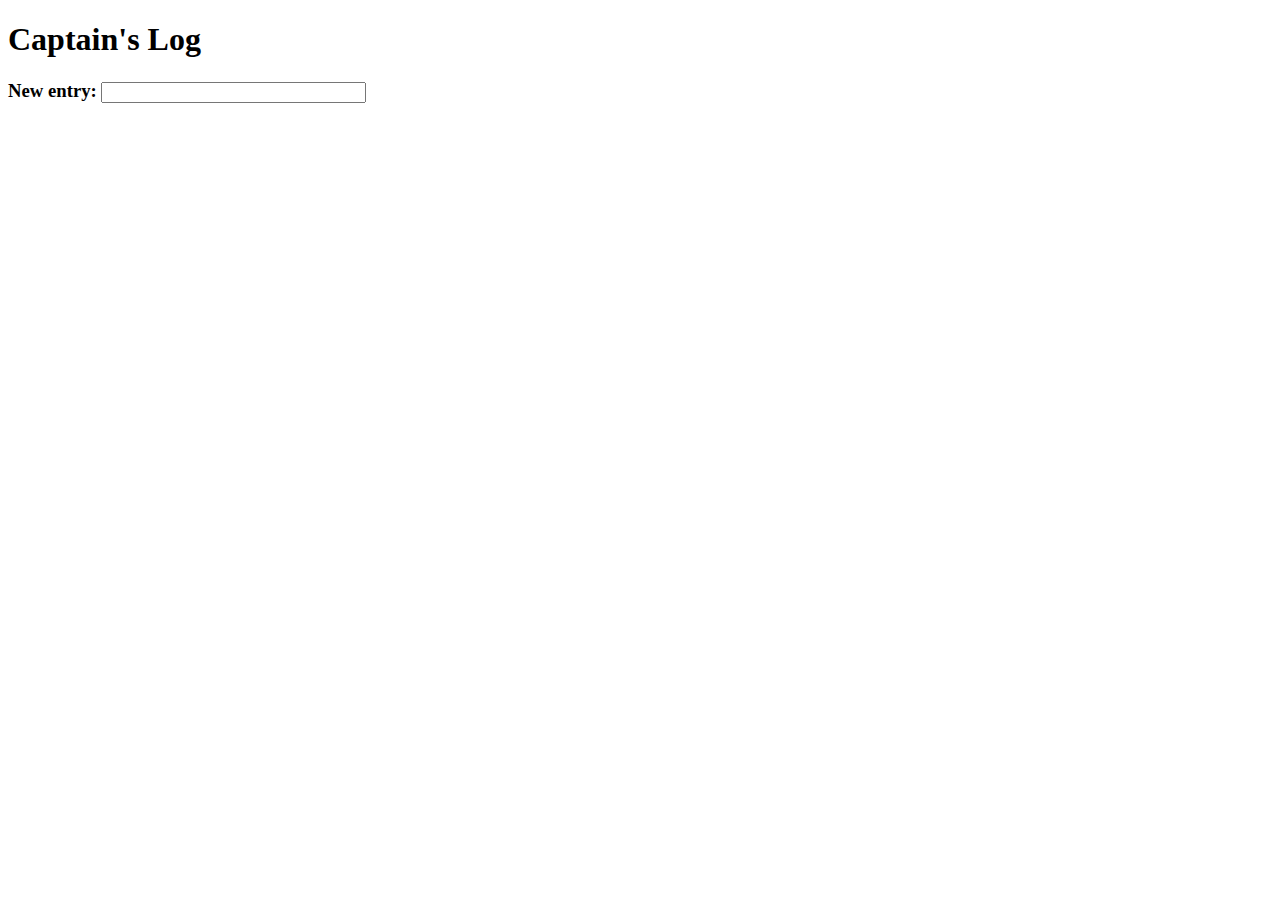
<file: captainslog/index.html>
<!DOCTYPE html>

<html>

<head>
	<title>Captain's Log</title>
	<script src="https://ajax.googleapis.com/ajax/libs/jquery/2.2.0/jquery.min.js"></script>
	<script>
		$(document).ready(function(){
			$('#msg').keypress(function(e){
				var key_pressed = e.which;
				if(key_pressed == 13) { //enter key
					date = new Date();
					$('#log').html('<p> '+date.toUTCString()+' - '+$('#msg').val()+' </p>');
					$('#msg').val('');
				}
			});
		});
	</script>
</head>

<body>
	<h1>Captain's Log</h1>
	<h3>New entry: <input type="text" id="msg" name="msg" size="30" /></h3>
	<div id="log"></div>
</body>
</html>
</file>
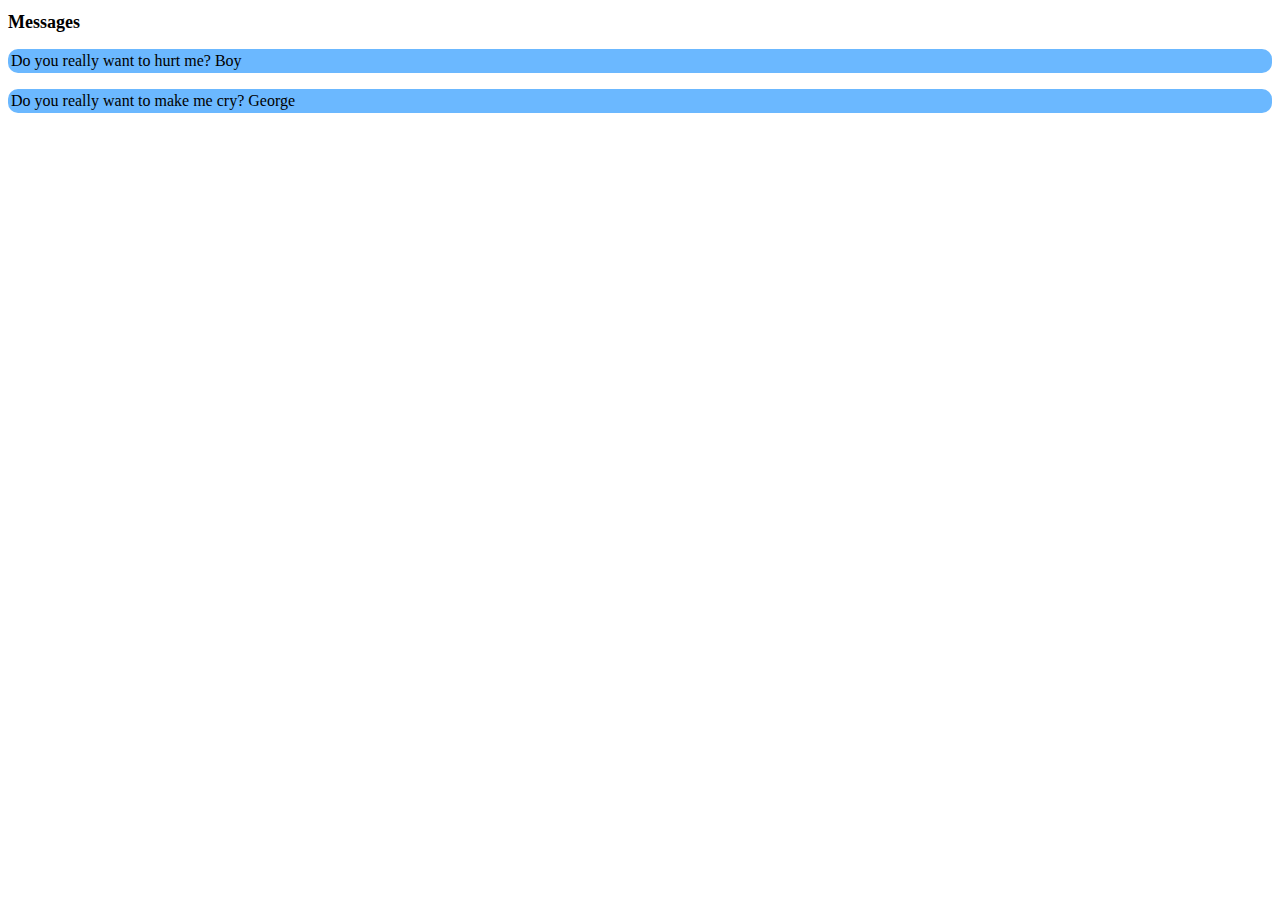
<file: messages/index.html>
<!DOCTYPE html>

<html>

<head>
	<meta charset="utf-8" />
	<title>Messages</title>
	<script src="lab.js"></script>
	<link rel="stylesheet" href="style.css" type="text/css" />
</head>

<body onload="parse()">
	<h1>Messages</h1>
	<div id="messages"></div>
</body>

</html>
</file>
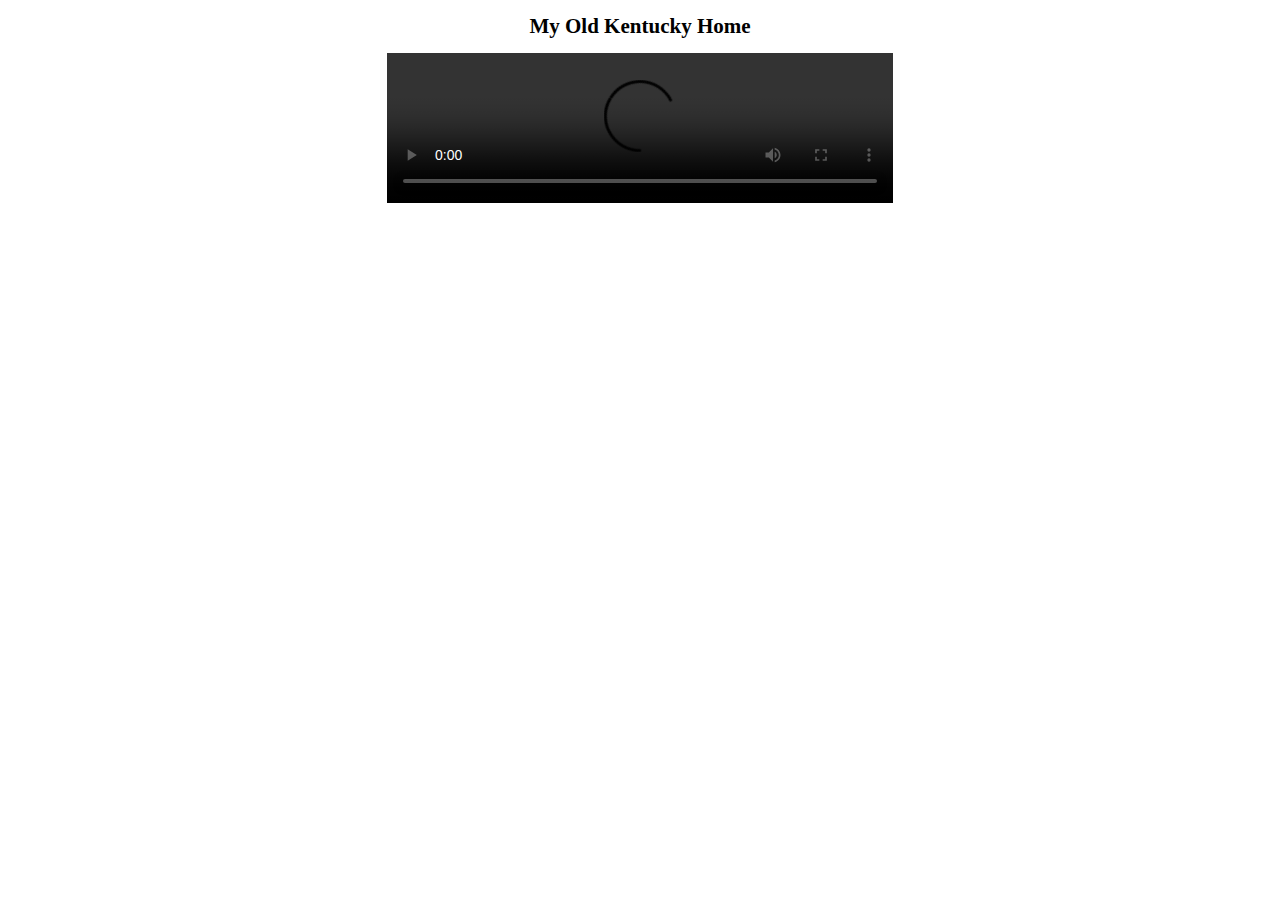
<file: my_old_kentucky_home/index.html>
<!DOCTYPE html>
<html>
<head>
<meta charset="utf-8" />
<title>My Old Kentucky Home</title>
<link rel="stylesheet" href="style.css" type="text/css" />
</head>

<body>

<h1 id="title">My Old Kentucky Home</h1>

<video src="https://www.cs.tufts.edu/comp/20/my_old_kentucky_home.mp4" id="music_video" controls></video>
<div id="lyrics"></div>
<script>
	var music_video = document.getElementById("music_video");
	var lyrics = document.getElementById("lyrics");

	music_video.addEventListener("timeupdate", function() {
		if(music_video.currentTime > 1 && music_video.currentTime < 4) {
			lyrics.innerHTML = '<p> <img class = "pictures" src="kyderby.jpg" alt="Horse Racing"> </p>';
		}
		else if(music_video.currentTime > 4 && music_video.currentTime < 8) {
			lyrics.innerHTML = '<p> <img class = "pictures" src="horsesracing.jpg" alt="Horse Racing"> </p>';
		}
		else if (music_video.currentTime > 8 && music_video.currentTime < 15) {
			lyrics.innerHTML = "<p>The sun shines bright in My Old Kentucky Home,</p>";
		} 
		else if (music_video.currentTime > 15 && music_video.currentTime < 21.5) {
			lyrics.innerHTML = "<p>'Tis summer, the people are gay;</p>";
		} 
		else if (music_video.currentTime > 21.5 && music_video.currentTime < 28) {
			lyrics.innerHTML = "<p>The corn-top's ripe and the meadow's in the bloom</p>";
		} 
		else if (music_video.currentTime > 28 && music_video.currentTime < 35.5) {
			lyrics.innerHTML = "<p>While the birds make music all the day</p>";
		} 
		else if (music_video.currentTime > 35.5 && music_video.currentTime < 42) {
			lyrics.innerHTML = "<p>The young folks roll on the little cabin floor,</p>";
		} 
		else if (music_video.currentTime > 42 && music_video.currentTime < 49) {
			lyrics.innerHTML = "<p>All merry, all happy and bright</p>";
		} 
		else if (music_video.currentTime > 49 && music_video.currentTime < 55.5) {
			lyrics.innerHTML = "<p>By 'n' by hard times comes a knocking at the door,<p>";
		} 
		else if (music_video.currentTime > 55.5 && music_video.currentTime < 64) {
			lyrics.innerHTML = "<p>Then My Old Kentucky Home, good night!<p>";
		} 
		else if (music_video.currentTime > 64 && music_video.currentTime < 69.5) {
			lyrics.innerHTML = "<p>Weep no more my lady<p>";
		} 
		else if (music_video.currentTime > 69.5 && music_video.currentTime < 76) {
			lyrics.innerHTML = "<p>Oh weep no more today;</p>";
		} 
		else if (music_video.currentTime > 76 && music_video.currentTime < 80) {
			lyrics.innerHTML = "<p>We will sing one song</p>";
		} 
		else if (music_video.currentTime > 80 && music_video.currentTime < 83.5) {
			lyrics.innerHTML = "<p>For My Old Kentucky Home</p>";
		} 
		else if (music_video.currentTime > 83.5) {
			lyrics.innerHTML = "<p>For My Old Kentucky Home, far away</p>";
		}
		else {
			lyrics.innerHTML = "<p></p>";
		}
	});
</script>
</body>
</html>
</file>
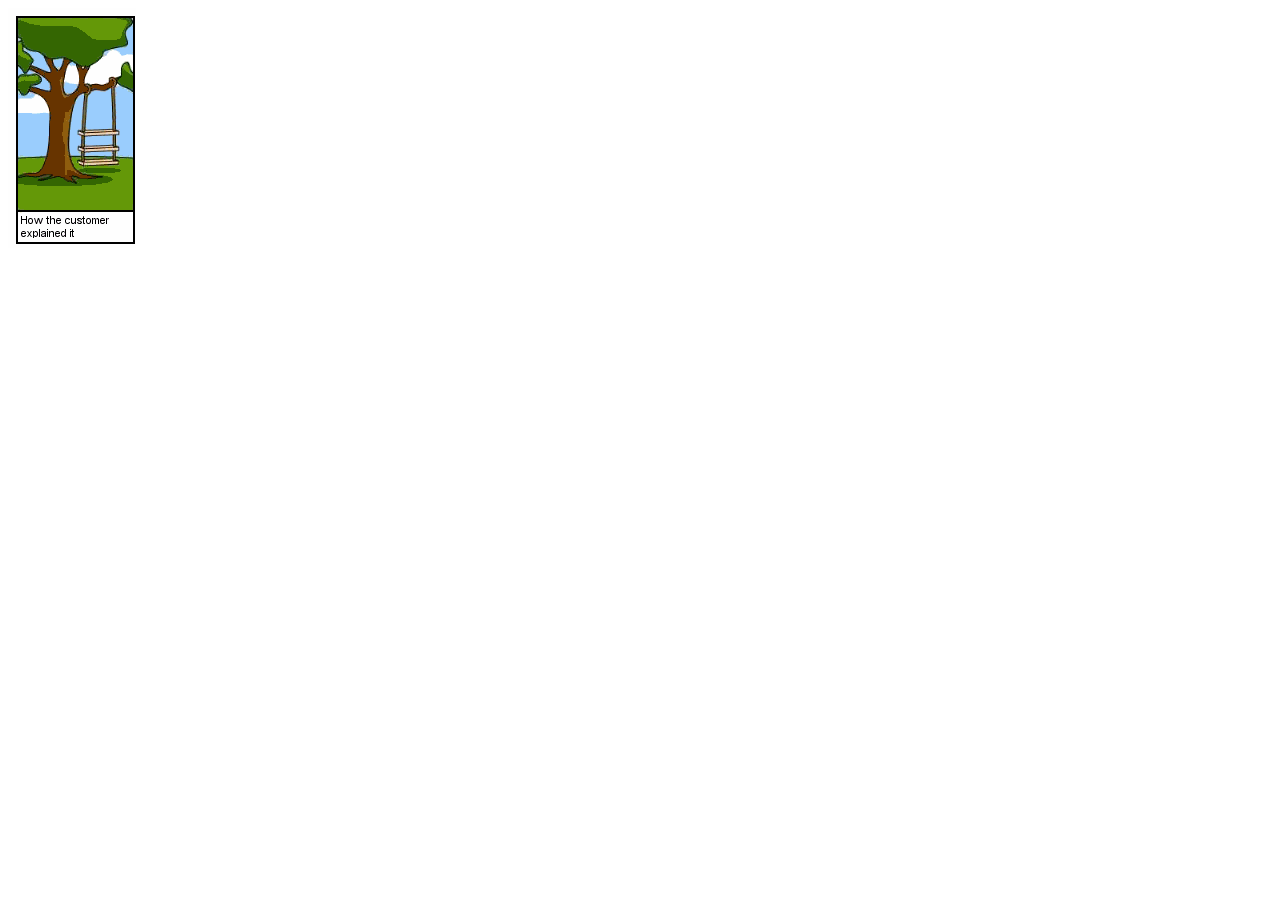
<file: responsive/index.html>
<!DOCTYPE HTML>

<html>

<head>
  <title>Software Development</title>
  <link rel="stylesheet" href="responsive.css"/>
  <meta charset="utf-8" />
</head>

<body>
  <div class="software"></div>
</body>
</html>
</file>
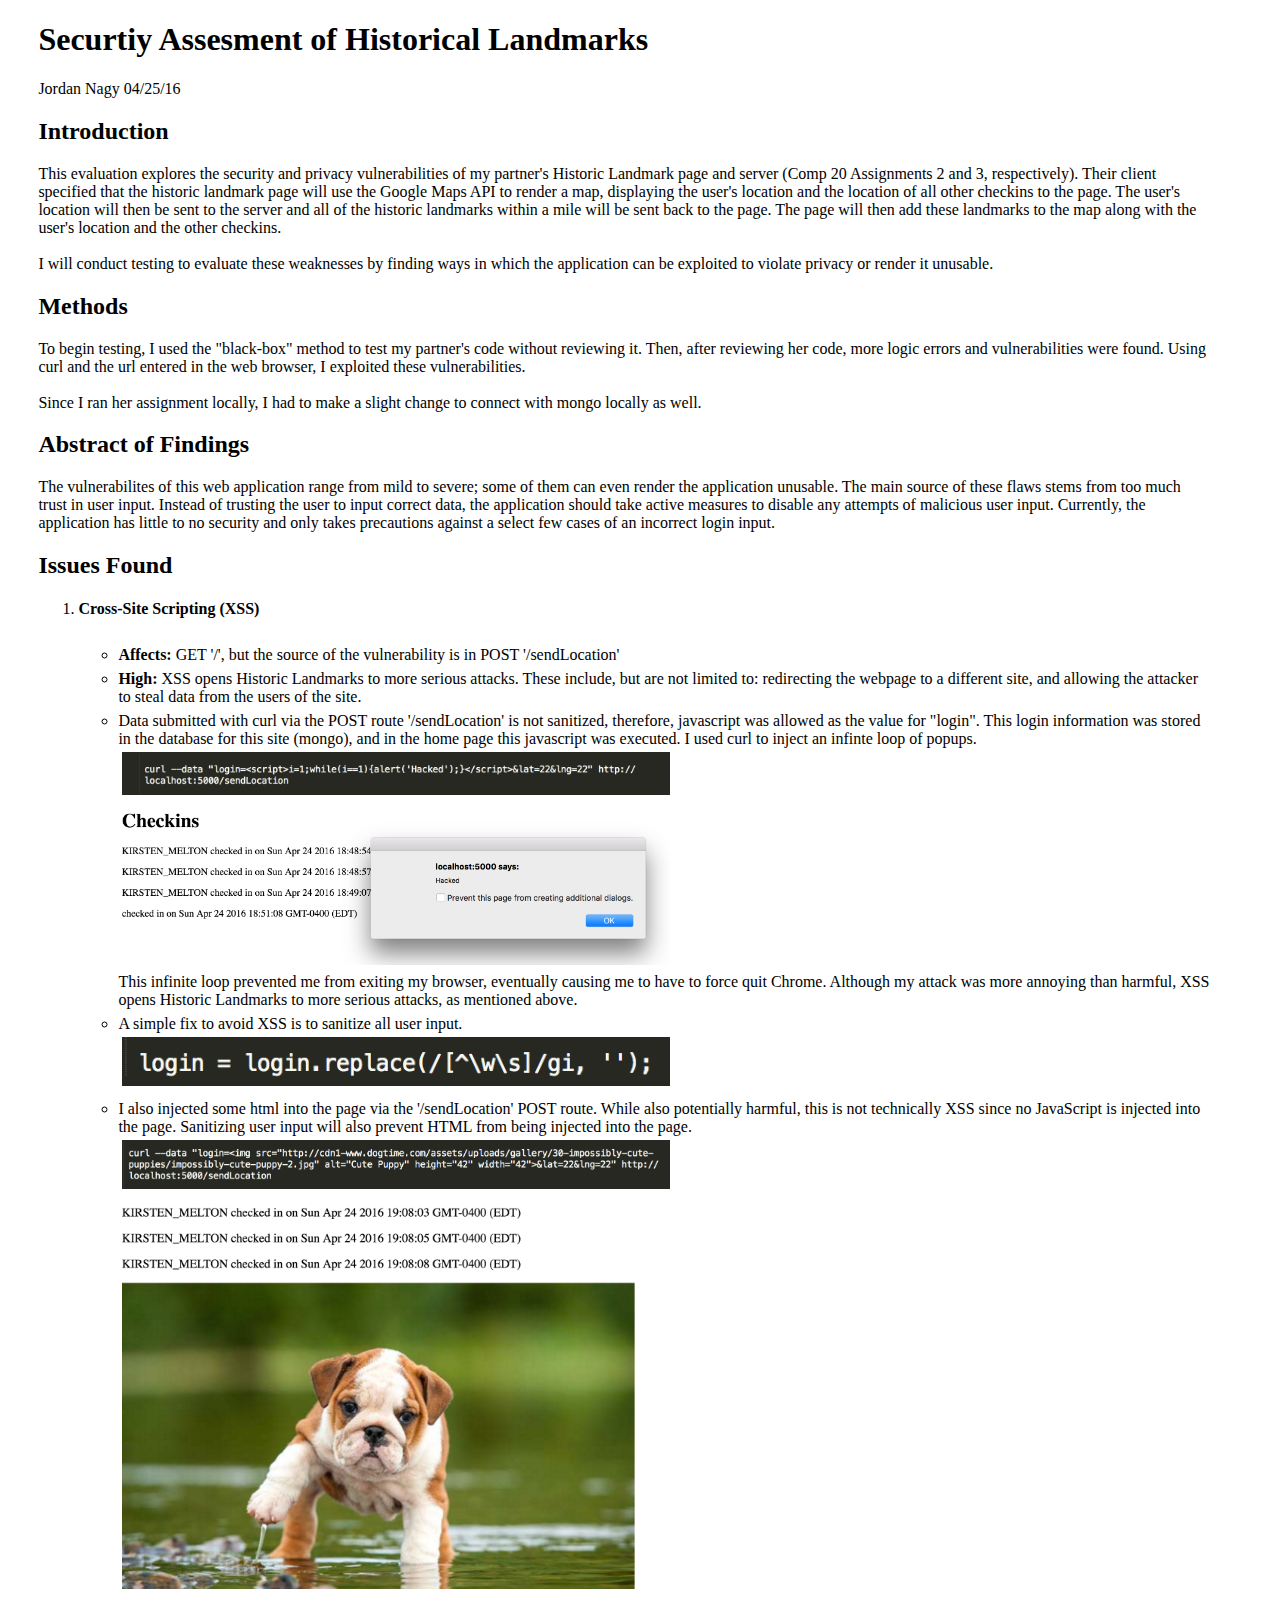
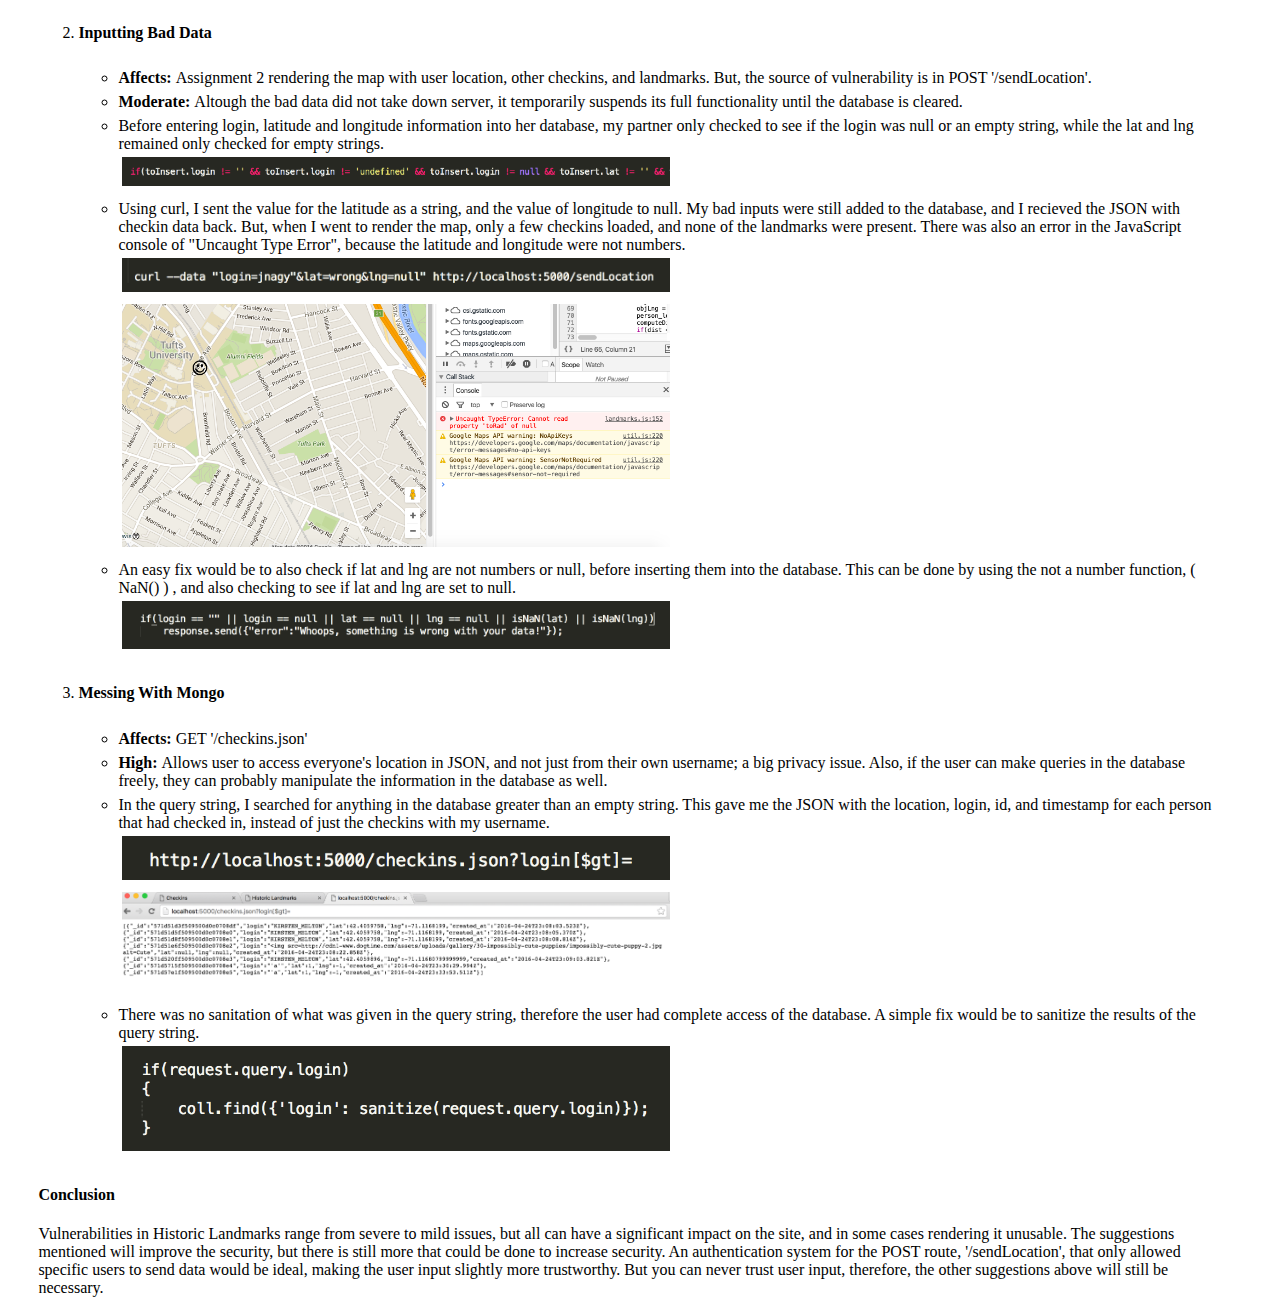
<file: security/index.html>
<!DOCTYPE html>

<html>

	<head>
		<title>Security</title>
		<meta charset = "utf-8"/>
		<link href = "style.css" rel = "stylesheet" />
	</head>

	<body>
		<h1>Securtiy Assesment of Historical Landmarks</h1>
		<p>Jordan Nagy 04/25/16</p>

		<h2>Introduction</h2>
		<p>This evaluation explores the security and privacy vulnerabilities of my partner's Historic Landmark page and server (Comp 20 Assignments 2 and 3, respectively). Their client specified that the historic landmark page will use the Google Maps API to render a map, displaying the user's location and the location of all other checkins to the page. The user's location will then be sent to the server and all of the historic landmarks within a mile will be sent back to the page. The page will then add these landmarks to the map along with the user's location and the other checkins.<br><br>I will conduct testing to evaluate these weaknesses by finding ways in which the application can be exploited to violate privacy or render it unusable.</p>

		<h2>Methods</h2>
		<p>To begin testing, I used the "black-box" method to test my partner's code without reviewing it. Then, after reviewing her code, more logic errors and vulnerabilities were found. Using curl and the url entered in the web browser, I exploited these vulnerabilities.<br><br>Since I ran her assignment locally, I had to make a slight change to connect with mongo locally as well.</p>

		<h2>Abstract of Findings</h2>
		<p>The vulnerabilites of this web application range from mild to severe; some of them can even render the application unusable. The main source of these flaws stems from too much trust in user input. Instead of trusting the user to input correct data, the application should take active measures to disable any attempts of malicious user input. Currently, the application has little to no security and only takes precautions against a select few cases of an incorrect login input.</p>

		<h2>Issues Found</h2>
		<ol>
			<li><h4>Cross-Site Scripting (XSS)</h4></li>
			<ul>
				<li><span class="subheading">Affects: </span> GET '/', but the source of the vulnerability is in POST '/sendLocation'</li>
				<li><span class="subheading">High: </span> XSS opens Historic Landmarks to more serious attacks. These include, but are not limited to: redirecting the webpage to a different site, and  allowing the attacker to steal data from the users of the site.</li>
				<li>Data submitted with curl via the POST route '/sendLocation' is not sanitized, therefore, javascript was allowed as the value for "login". This login information was stored in the database for this site (mongo), and in the home page this javascript was executed. I used curl to inject an infinte loop of popups.<br>
				<img src="pictures/curl_xss.png" alt="XSS with Curl"/><br><img src="pictures/infinitealerts.png" alt="Infinite Alerts"/><br>
				This infinite loop prevented me from exiting my browser, eventually causing me to have to force quit Chrome. Although my attack was more annoying than harmful, XSS opens Historic Landmarks to more serious attacks, as mentioned above.</li>
				<li>A simple fix to avoid XSS is to sanitize all user input.<br>
				<img src="pictures/sanitize.png" alt="Sanitize Login"/>
				</li>
				<li>I also injected some html into the page via the '/sendLocation' POST route. While also potentially harmful, this is not technically XSS since no JavaScript is injected into the page. Sanitizing user input will also prevent HTML from being injected into the page.<br><img src="pictures/curl_html.png" alt="Infinite Alerts"/><br><img src="pictures/puppy.png" alt="Injected HTML"/><br>
				</li>
			</ul>

			<li><h4>Inputting Bad Data</h4></li>
			<ul>
				<li><span class="subheading">Affects: </span>Assignment 2 rendering the map with user location, other checkins, and landmarks. But, the source of vulnerability is in POST '/sendLocation'.</li>
				<li><span class="subheading">Moderate: </span> Altough the bad data did not take down server, it temporarily suspends its full functionality until the database is cleared.</li>
				<li>Before entering login, latitude and longitude information into her database, my partner only checked to see if the login was null or an empty string, while the lat and lng remained only checked for empty strings.<br><img src="pictures/logicerror.png" alt="Logic Error"/><br>
				</li>
				<li>Using curl, I sent the value for the latitude as a string, and the value of longitude to null. My bad inputs were still added to the database, and I recieved the JSON with checkin data back. But, when I went to render the map, only a few checkins loaded, and none of the landmarks were present. There was also an error in the JavaScript console of "Uncaught Type Error", because the latitude and longitude were not numbers.<br><img src="pictures/curl_baddata.png" alt="Input Bad Data with Curl"/><br><img src="pictures/baddata.png" alt="Bad Data Inputed"/>
				</li>
				<li>An easy fix would be to also check if lat and lng are not numbers or null, before inserting them into the database. This can be done by using the not a number function, ( NaN() ) , and also checking to see if lat and lng are set to null.<br> <img src="pictures/prevent_baddata.png" alt="If Statement"/>
				</li>
			</ul>

			<li><h4>Messing With Mongo</h4></li>
			<ul>
				<li><span class="subheading">Affects: </span> GET '/checkins.json'</li>
				<li><span class="subheading">High: </span> Allows user to access everyone's location in JSON, and not just from their own username; a big privacy issue. Also, if the user can make queries in the database freely, they can probably manipulate the information in the database as well.<br></li>
				<li>In the query string, I searched for anything in the database greater than an empty string. This gave me the JSON with the location, login, id, and timestamp for each person that had checked in, instead of just the checkins with my username.<br><img src="pictures/badquery.png" alt="Bad Query Close"/><img src="pictures/querystring.png" alt="Bad Query String"/><br>
				</li>
				<li>There was no sanitation of what was given in the query string, therefore the user had complete access of the database. A simple fix would be to sanitize the results of the query string.<br> <img src="pictures/sanitizemongo.png" alt="Sanitize Mongo"/>
				</li>
			</ul>
		</ol>

		<h4>Conclusion</h4>
		<p>Vulnerabilities in Historic Landmarks range from severe to mild issues, but all can have a significant impact on the site, and in some cases rendering it unusable. The suggestions mentioned will improve the security, but there is still more that could be done to increase security. An authentication system for the  POST route, '/sendLocation', that only allowed specific users to send data would be ideal, making the user input slightly more trustworthy. But you can never trust user input, therefore, the other suggestions above will still be necessary.</p>




	</body>
</html>
</file>
<file: messages/style.css>
h1 {
	font-family: Georgia;
	font-size: 18px;
}

p {
	font-family: Georgia;
	font-size: 16px;
	border-radius: 10px;
	background-color: #6bb8ff;
	padding: 3px;
}
</file>
<file: my_old_kentucky_home/style.css>
/* style sheet for my_old_kentucky_home */

#title {
	font-family: Georgia;
	font-size: 21px;
}

#music_video {
	width: 40%;
	height: auto;
}

#lyrics {
	font-family: Georgia;
	font-size: 18px;
}

body {
	text-align: center;
}

.pictures {
	width: 20%;
	height: auto;
}
</file>
<file: responsive/responsive.css>
.software {
	background-image: url(software.png);
	height: 240px;
	width: 128px;
}

@media (min-width: 1201px) {
	.software {
		background-position: 0px 0px;
	}
}

@media (min-width: 1101px) and (max-width: 1200px) {
	.software {
		background-position: -128px 0px;
	}
}

@media (min-width: 1001px) and (max-width: 1100px) {
	.software {
		background-position: -256px 0px;
	}
}

@media (min-width: 901px) and (max-width: 1000px) {
	.software {
		background-position: -384px 0px;
	}
}

@media (min-width: 801px) and (max-width: 900px) {
	.software {
		background-position: -512px 0px;
	}
}

@media (min-width: 701px) and (max-width: 800px) {
	.software {
		background-position: 0px -240px;
	}
}

@media (min-width: 601px) and (max-width: 700px) {
	.software {
		background-position: -128px -240px;
	}
}

@media (min-width: 501px) and (max-width: 600px) {
	.software {
		background-position: -256px -240px;
	}
}

@media (min-width: 401px) and (max-width: 500px) {
	.software {
		background-position: -384px -240px;
	}
}

@media (max-width: 400px) {
	.software {
		background-position: -512px -240px;
	}
}
</file>
<file: security/style.css>
img {
	width: 50%;
	height: auto;
	padding: 4px;
}

body {
	font-family: Georgia;
	margin-left: 3%
}

h4 {
	font-weight: bold;
}

h1 {
	font-weight: bold;
}

li {
	margin-right: 5%;
	padding-bottom: 6px;
}

p {
	margin-right: 5%;
}

.subheading {
	font-weight: bold;
}
</file>
